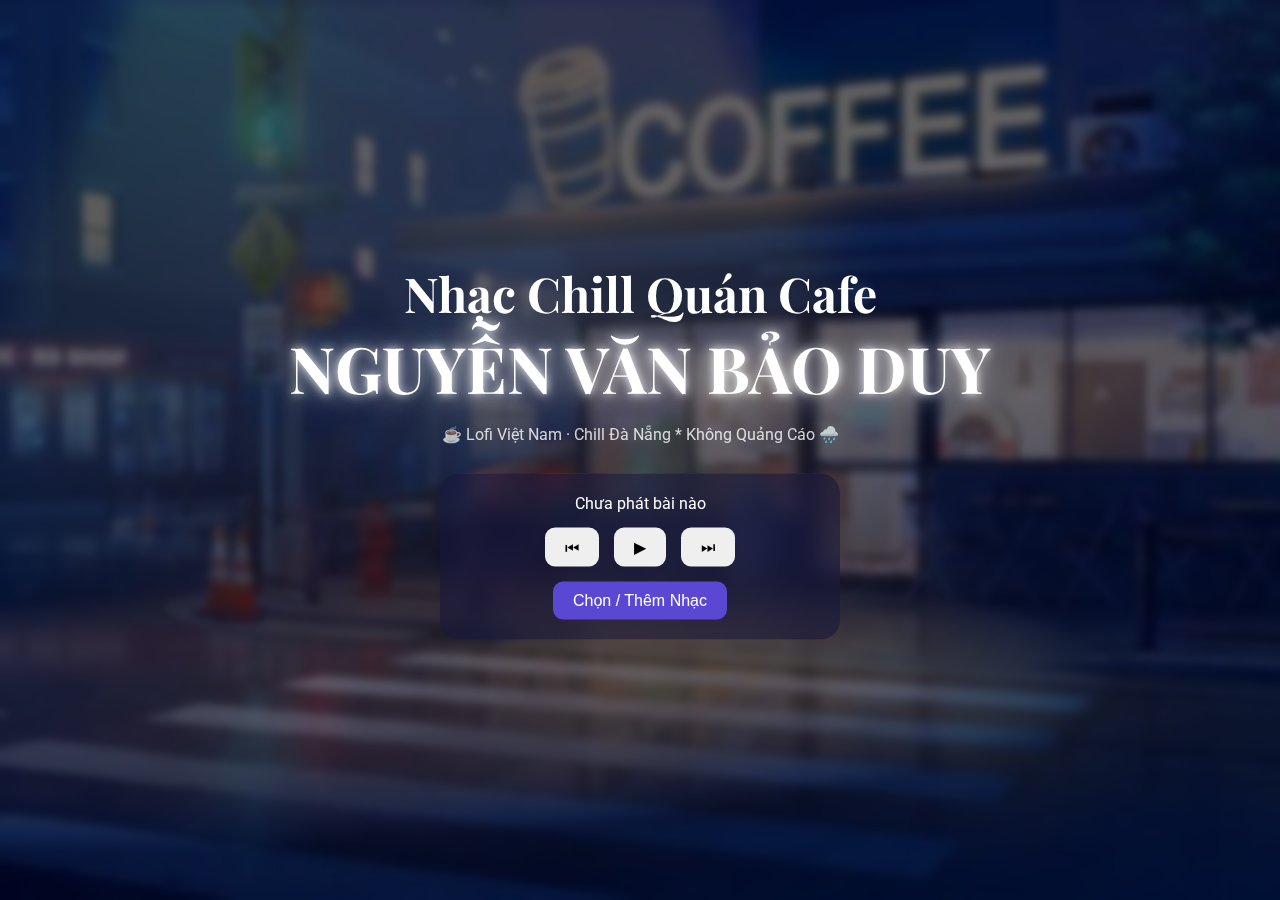
<file: index.html>
<!DOCTYPE html>
<html lang="vi">
<head>
  <meta charset="UTF-8">
  <meta name="viewport" content="width=device-width, initial-scale=1.0">
  <title>Nhạc Chill Quán Cafe</title>

  <link rel="stylesheet" href="style.css">
  <link href="https://fonts.googleapis.com/css2?family=Playfair+Display:wght@700&family=Roboto:wght@300;400&display=swap" rel="stylesheet">
</head>

<body>

<div class="scene">
  <div class="rain"></div>

  <div class="content">
    <h1>Nhạc Chill Quán Cafe</h1>
<h1 class="owner">NGUYỄN VĂN BẢO DUY</h1>

    <p class="subtitle">☕ Lofi Việt Nam · Chill Đà Nẵng * Không Quảng Cáo 🌧️</p>

    <div class="player">
      <div id="now">Chưa phát bài nào</div>

      <div class="controls">
        <button id="prev">⏮</button>
        <button id="play">▶</button>
        <button id="next">⏭</button>
      </div>

      <button id="open-modal" class="change-btn">Chọn / Thêm Nhạc</button>
    </div>
  </div>

  <div class="modal hidden" id="modal">
    <div class="modal-box">
      <h2>Danh sách nhạc</h2>
      <div id="song-list"></div>

      <input type="text" id="custom-link" placeholder="Paste link YouTube...">
      <button id="add-btn">Thêm & Phát</button>

      <button id="close">Đóng</button>
    </div>
  </div>

  <div id="yt"></div>
</div>

<script src="https://www.youtube.com/iframe_api"></script>
<script src="script.js"></script>

</body>
</html>
</file>
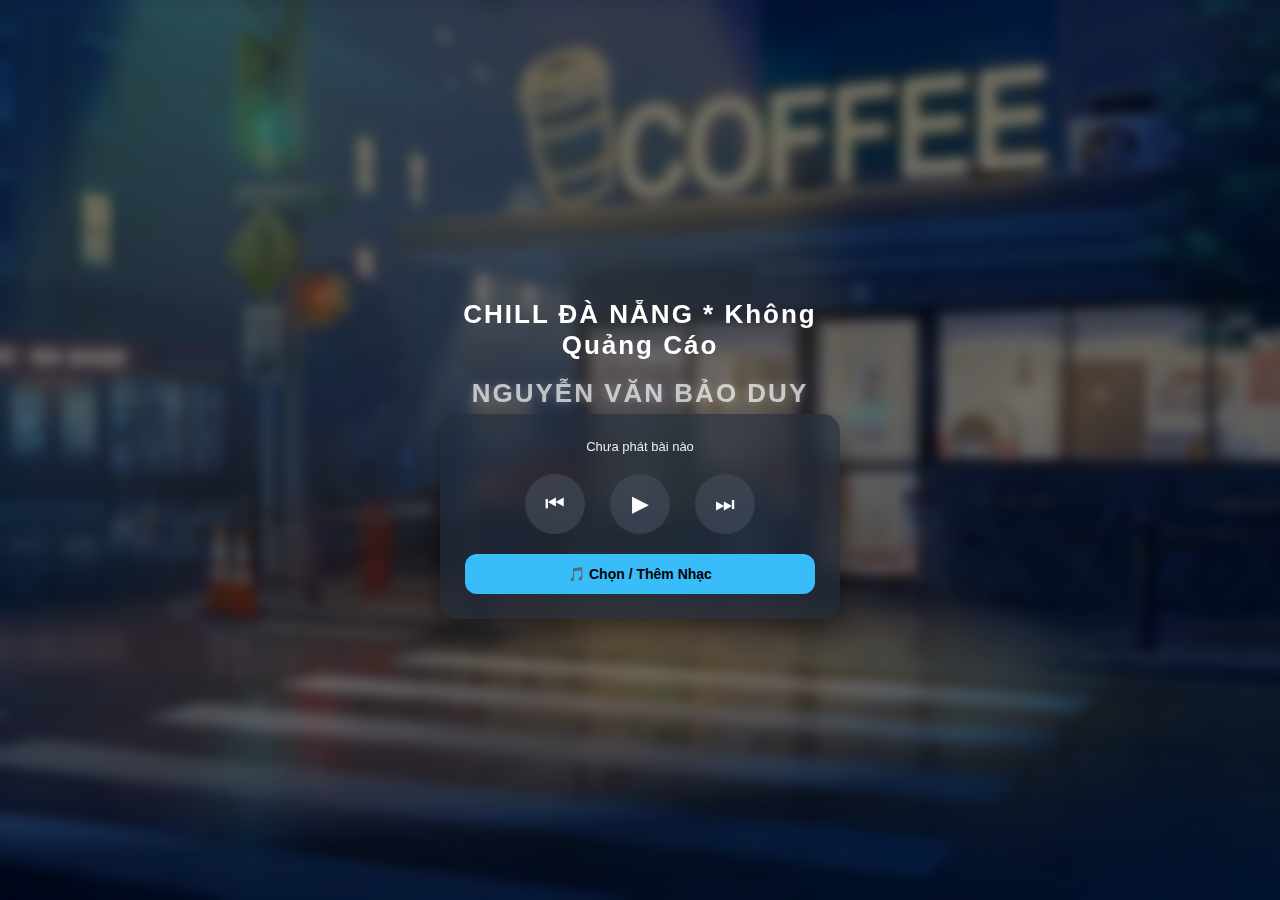
<file: mobile.html>
<!DOCTYPE html>
<html lang="vi">
<head>
  <meta charset="UTF-8">
  <meta name="viewport" content="width=device-width, initial-scale=1.0">
  <title>Chill Đà Nẵng</title>
  <link rel="stylesheet" href="mobile.css">
</head>

<body>

<div class="app">

  <div class="header">
    <h1>CHILL ĐÀ NẴNG * Không Quảng Cáo</h1>
    <h1 class="owner">NGUYỄN VĂN BẢO DUY</h1>
  </div>

  <div class="player-box">

    <div id="now">Chưa phát bài nào</div>

    <div class="controls">
      <button id="prev">⏮</button>
      <button id="play">▶</button>
      <button id="next">⏭</button>
    </div>

    <button id="open-modal" class="change-btn">
      🎵 Chọn / Thêm Nhạc
    </button>

  </div>

</div>

<div class="modal hidden" id="modal">
  <div class="modal-box">
    <h3>Danh sách nhạc</h3>
    <div id="song-list"></div>

    <input type="text" id="custom-link" placeholder="Paste link YouTube...">
    <button id="add-btn">Thêm & Phát</button>
    <button id="close">Đóng</button>
  </div>
</div>

<div id="yt"></div>

<script src="https://www.youtube.com/iframe_api"></script>
<script src="script.js"></script>

</body>
</html>
</file>
<file: style.css>
* { margin:0; padding:0; box-sizing:border-box; }

body {
  font-family: 'Roboto', sans-serif;
  overflow: hidden;
  color: white;
}

.scene {
  width: 100%;
  height: 100vh;
  background: url("bg.jpg") center/cover no-repeat fixed;
  position: relative;
}

.scene::after {
  content:"";
  position:absolute;
  inset:0;
  background: rgba(0,0,20,0.6);
  backdrop-filter: blur(4px);
}

.content {
  position: relative;
  z-index: 2;
  text-align: center;
  top: 50%;
  transform: translateY(-50%);
  padding:20px;
}

h1 {
  font-family: 'Playfair Display', serif;
  font-size: 3rem;
}

.subtitle {
  margin: 15px 0 30px;
  opacity: 0.8;
}

.player {
  background: rgba(20,20,60,0.5);
  padding:20px;
  border-radius:20px;
  backdrop-filter: blur(10px);
  max-width:400px;
  margin:auto;
}

.controls {
  display:flex;
  justify-content:center;
  gap:15px;
  margin:15px 0;
}

button {
  padding:10px 20px;
  border:none;
  border-radius:10px;
  cursor:pointer;
  font-size:16px;
}

.change-btn {
  background:#5a48d3;
  color:white;
}

.modal {
  position:absolute;
  inset:0;
  background: rgba(0,0,0,0.9);
  display:flex;
  align-items:center;
  justify-content:center;
  z-index:5;
}

.modal-box {
  background:#111133;
  padding:20px;
  border-radius:15px;
  width:90%;
  max-width:400px;
}

.hidden { display:none; }

/* Responsive */
@media (max-width:768px){
  h1 { font-size:2rem; }
}
.owner {
  font-size: 4rem;
  font-weight: 700;
  color: #ffffff;

  text-shadow:
    0 0 10px rgba(255,255,255,0.9),
    0 0 25px rgba(255,255,255,0.6),
    0 0 50px rgba(255,255,255,0.4);
}
.rain {
  position: absolute;
  inset: 0;
  z-index: 1;
  pointer-events: none;
  overflow: hidden;
}

.rain span {
  position: absolute;
  bottom: 100%;
  width: 2px;
  height: 8px;
  background: rgba(255,255,255,0.8);
  box-shadow: 0 0 6px rgba(255,255,255,0.8);
  animation: fall linear infinite;
}

@keyframes fall {
  to {
    transform: translateY(110vh);
  }
}
</file>
<file: mobile.css>
* {
  box-sizing: border-box;
}

body {
  margin: 0;
  font-family: 'Segoe UI', sans-serif;
  background: url("bg.jpg") center/cover no-repeat;
  min-height: 100vh;
  display: flex;
  justify-content: center;
  align-items: center;
  position: relative;
  color: white;
}

/* Lớp tối + blur giống PC */
body::before {
  content: "";
  position: fixed;
  inset: 0;
  background: rgba(0,0,0,0.55);
  backdrop-filter: blur(6px);
  z-index: 0;
}

.app {
  width: 92%;
  max-width: 400px;
  position: relative;
  z-index: 2;
  text-align: center;
}

/* ===== HEADER ===== */

.header h1 {
  font-size: 26px;
  margin-bottom: 5px;
  letter-spacing: 2px;
}

.owner {
  font-size: 14px;
  opacity: 0.7;
  margin-bottom: 25px;
  text-shadow: 0 0 8px rgba(255,255,255,0.4);
}

/* ===== PLAYER BOX ===== */

.player-box {
  background: rgba(30,41,59,0.6);
  backdrop-filter: blur(10px);
  padding: 25px;
  border-radius: 18px;
  box-shadow: 0 10px 25px rgba(0,0,0,0.4);
}

#now {
  font-size: 13px;
  margin-bottom: 20px;
  opacity: 0.9;
}

/* ===== CONTROLS ===== */

.controls {
  display: flex;
  justify-content: center;
  gap: 25px;
  margin-bottom: 20px;
}

.controls button {
  width: 60px;
  height: 60px;
  border-radius: 50%;
  border: none;
  background: rgba(255,255,255,0.1);
  color: white;
  font-size: 22px;
  backdrop-filter: blur(5px);
  transition: 0.2s;
}

.controls button:active {
  transform: scale(0.9);
}

/* ===== CHANGE BUTTON ===== */

.change-btn {
  width: 100%;
  padding: 12px;
  border-radius: 12px;
  border: none;
  background: #38bdf8;
  color: black;
  font-weight: bold;
  font-size: 14px;
  transition: 0.2s;
}

.change-btn:active {
  transform: scale(0.97);
}

/* ===== MODAL ===== */

.modal {
  position: fixed;
  inset: 0;
  background: rgba(0,0,0,0.75);
  display: flex;
  justify-content: center;
  align-items: center;
  z-index: 10;
}

.modal-box {
  width: 90%;
  max-width: 350px;
  background: #1e293b;
  padding: 20px;
  border-radius: 15px;
  text-align: center;
}

.hidden {
  display: none;
}

input {
  width: 100%;
  padding: 10px;
  margin-top: 12px;
  border-radius: 8px;
  border: none;
}

button {
  cursor: pointer;
}
</file>
